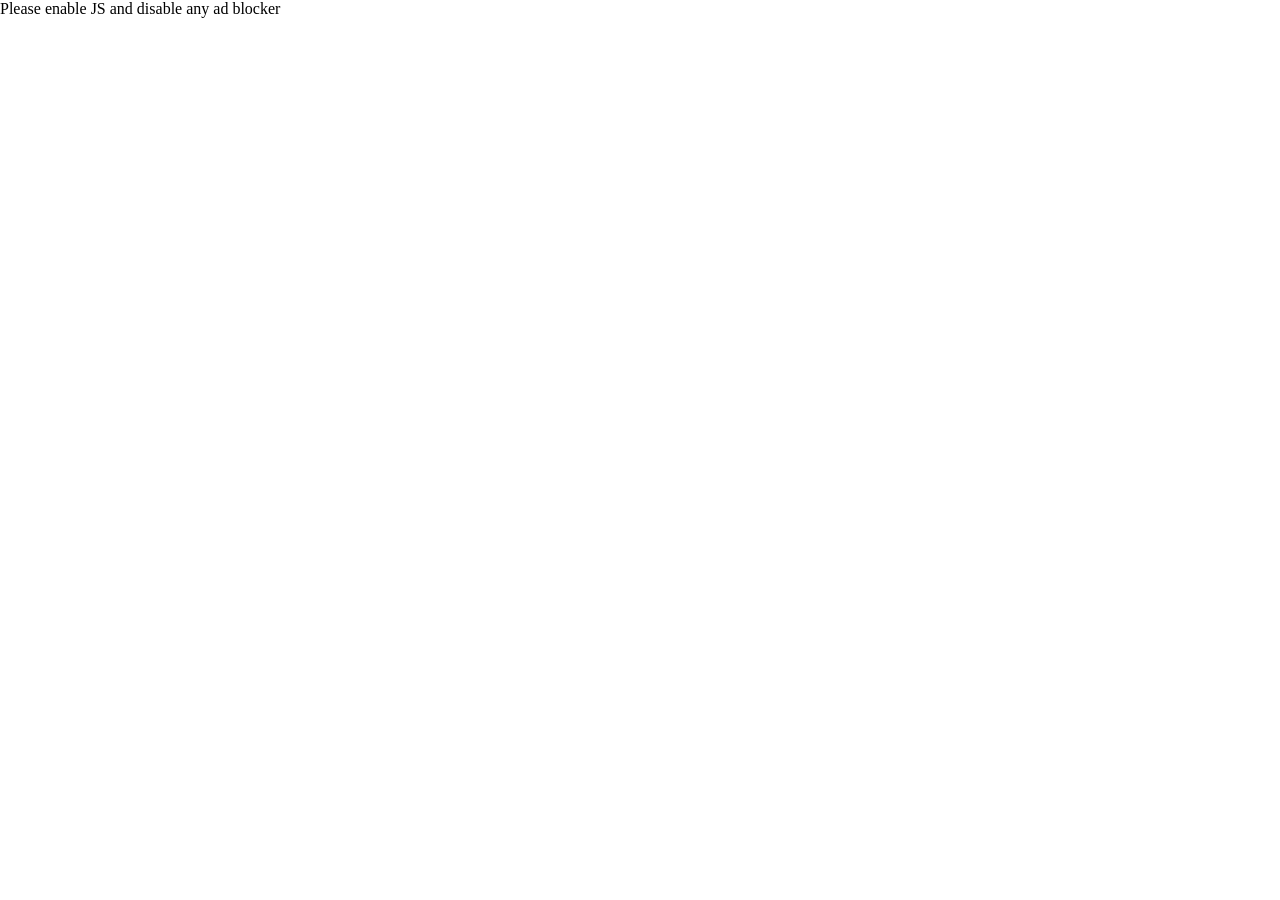
<file: yelp_output.html>
<html lang="en"><head><title>yelp.com</title><style>#cmsg{animation: A 1.5s;}@keyframes A{0%{opacity:0;}99%{opacity:0;}100%{opacity:1;}}</style></head><body style="margin:0"><p id="cmsg">Please enable JS and disable any ad blocker</p><script data-cfasync="false">var dd={'rt':'c','cid':'AHrlqAAAAAMAKNRVMUseOZcAIiLhng==','hsh':'3BD2468BAE4D73BEA0B5DE8314D745','t':'bv','rr':'','qp':'','s':50888,'e':'732d2c03f182766d62012919c5ce9b73ad7ef8f349b57e166395c557ea5868848d63771e157a8bcdbddeb825205937c7','host':'geo.captcha-delivery.com','cookie':'7OzsmVbr8O4Y~fHNYuPOUwurhVrh6~O9D8elLTF~j465rqApHAyLy1ep_WvVv5w7a8CLve~hPZqjLVW2SyZNYbPBlwRTe6UMPVCJSDAuC6ahKqrayaL5vV58DpFGYo2u'}</script><script data-cfasync="false" src="https://ct.captcha-delivery.com/c.js"></script></body></html>
</file>
